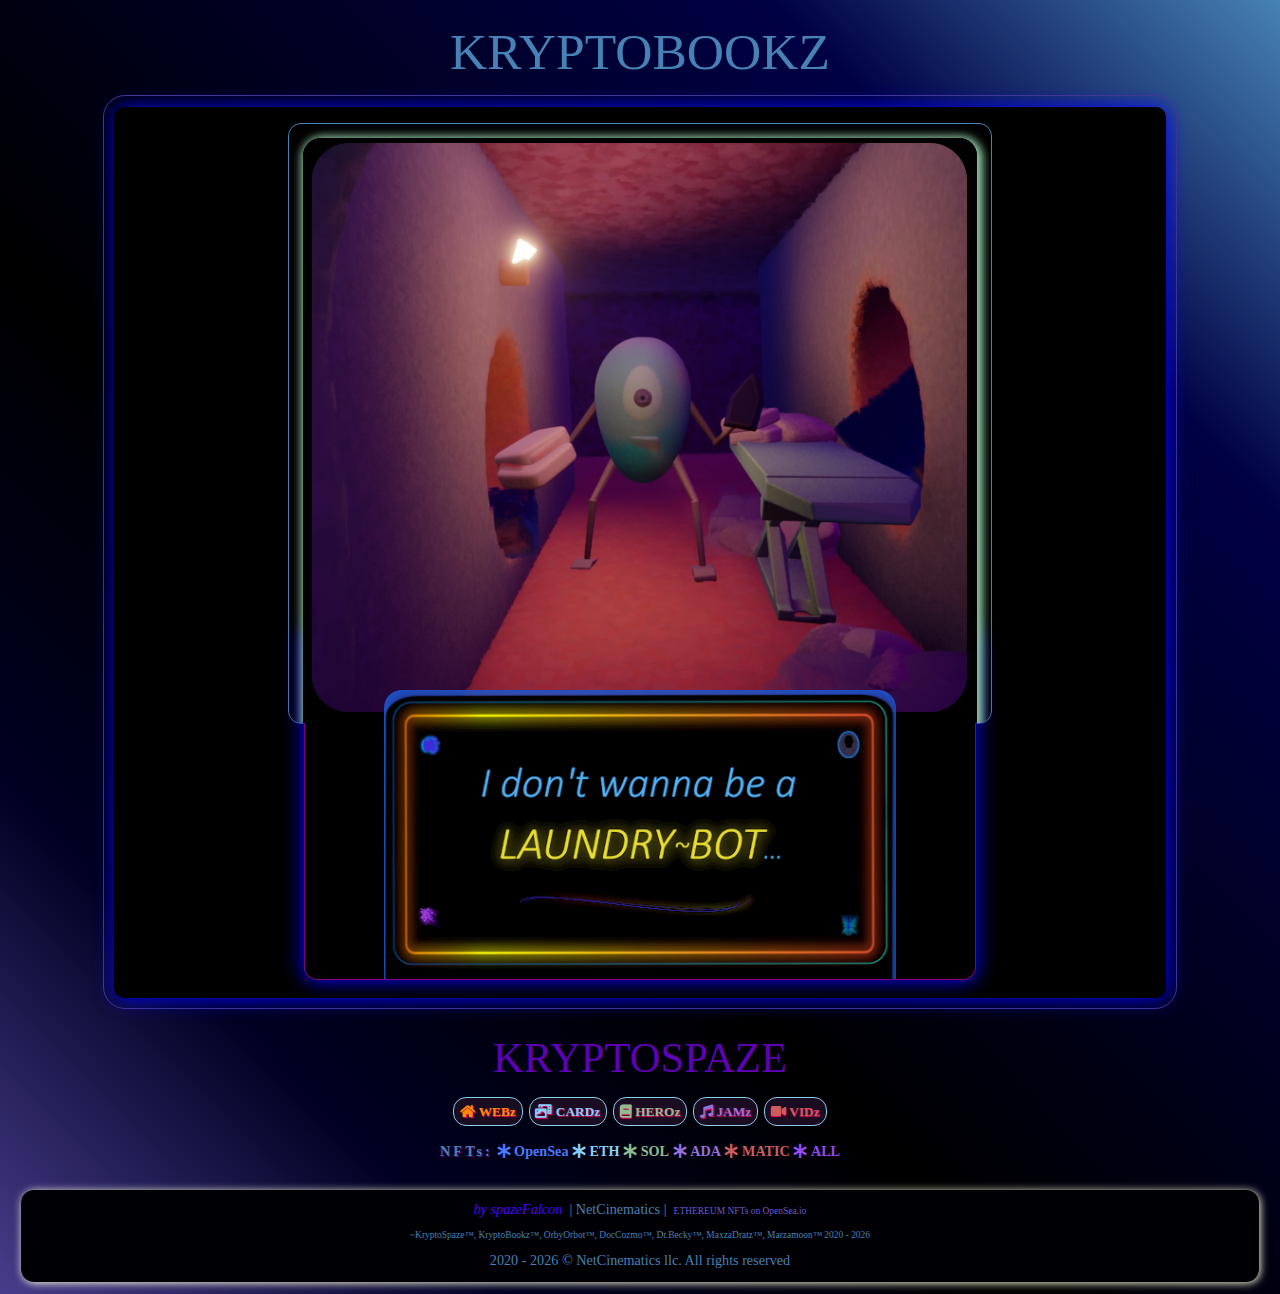
<file: index_preRefactor1.html>
<!DOCTYPE html>
<html lang="en">
<head>
    <meta charset="UTF-8">
    <meta http-equiv="X-UA-Compatible" content="IE=edge">
    <meta name="viewport" content="width=device-width, initial-scale=1.0">
    <link rel="stylesheet" href="../assets/css/fontawesome-all.min.css" />
    <title>KRYPTOBOOKZ</title>    
    <!-- <p>
        <h2>TODO:</h2> this page will HOST the first ever: CRYPTOBOOK!<br>
        QUESTION: what will it do?<br>
        On LOAD, Query Contract with SERIES_INDEX (SIDX)<BR>
        Or LOAD, OpenSea API, with EPIC_INDEX (EPID)<br> 
        MENU<br>
        SHOW: MARQUEE_PAGE of SERIES.<br>
        SHOW: SERIES_TITLE.<br>
        SHOW: EPIC_TITLE. <br>
        <h3>INTERACTIONS</h3>
        Each VIEW will have GRID9 LINKS. <br>
        Everything populated from METANET <br>
        GET BLOCKCHAIN, is a DATESTAMP <br>
        In Web3, that DATESTAMP is IDX2IPFS.<br>
        METANET returns, ALL LINKS and CONTENT. <br>
        GET IPFS, DISPLAY CONTENT. <br> 
    </p> -->

    <style>
        .fas::after { font-family: Verdana}
        *, ::before, ::after { box-sizing: border-box; }
        body{ color:steelblue; text-align:center; font-family:Verdana; 
            background-color: black; 
            background-image:linear-gradient(to top right, 
                darkslateblue, #002, #000, #002, #004,  steelblue);
            -webkit-touch-callout: none; /* iOS Safari */
            -webkit-user-select: none; /* Safari */
                -khtml-user-select: none; /* Konqueror HTML */
                -moz-user-select: none; /* Old versions of Firefox */
                -ms-user-select: none; /* Internet Explorer/Edge */
                    user-select: none; /* Non-prefixed version, currently*/
        }
        .menuBtn{
            background: #1b0d21;
            margin: 0.222em;
            padding: 0.444em;
            border-radius: 13px;
            font-family: Verdana;
            border: 1px solid skyblue;
            text-shadow: 0.5px 1px 1px #fa015f;
        }
        .menuBtn:hover{ border-radius:10px; border:1px solid steelblue; cursor: pointer; }

        .hoverGlow:hover{
            border: 3px solid #8f7d71;
            box-shadow: 1px 1px 7px 2px skyblue;
        }

        .hoverGlow:active{
            border: 4px solid #e0b99f;
            box-shadow: 2px 2px 7px 2px rgb(174, 216, 233);
        }


        .hoverGlowPlay:hover{
            border: 1px solid #8f7d71;
            /* box-shadow: 1px 1px 7px 2px skyblue; */
        }

        .hoverGlowPlay:active{
            border: 1px solid #e0b99f;
            /* box-shadow: 2px 2px 7px 2px rgb(174, 216, 233); */
        }


    </style>
</head>
<body>


<!-- <section style="padding:0.444em;box-shadow:3px -1px 10px 0px lightyellow;margin:1em;border-radius:30px;width:44%;margin:1em auto;"> -->
    <!-- <span style="font-weight:bold; font-family:impact; color:steelblue; letter-spacing:0.222em;text-shadow: 1px 1px 1px white;">EPICs:</span> -->
    <!-- <button id="NavBtn1" class="menuBtn" onclick="menuFn(event)"}>
        <i class="fas fa-home" style="color:darkorange">&nbsp;WEBz</i></a>
    <button id="NavBtn2" class="menuBtn" onclick="menuFn(event)"}>
        <i class="fas fa-photo-video" style="color:lightskyblue">&nbsp;CARDz</i></a>
    <button id="NavBtn3"  class="menuBtn" onclick="menuFn(event)"}>
        <i class="fas fa-book" style="color:darkseagreen">&nbsp;HEROz</i></a>
    <button id="NavBtn4"  class="menuBtn" onclick="menuFn(event)"}>
        <i class="fas fa-music" style="color:mediumpurple">&nbsp;JAMz</i></a>
    <button id="NavBtn5"  class="menuBtn" onclick="menuFn(event)"}>
        <i class="fas fa-video" style="color:indianred">&nbsp;VIDz</i></a> -->
    <!-- <button id="NavBtn6"  class="menuBtn" onclick="menuFn(event)"}>
        <i class="fas fa-asterisk" style="color:rgb(153 74 241);">&nbsp;ALL</i></a> -->
     <!--<a href="#main" class="button"><i class="fas fa-film" style="color:darkorange">&nbsp;</i>BYTEz</a> -->
    <!-- <a href="#main" class="button"><i class="fas fa-book" style="color:lightskyblue">&nbsp;</i>TXTz</a> -->
<!-- </section> -->

<!-- <section style="padding: 0.444em; font-size:0.888em;">
    
    <span style="font-weight:bold; font-family:impact; color:steelblue; letter-spacing:0.222em;text-shadow: 1px 1px 1px purple;">NFTs:</span>
    <a href="https://opensea.io/accounts/kryptospaze" target="_blank" class="button"><i class="fas fa-asterisk" style="color:#4a79ff">&nbsp;OpenSea</i></a>
    <i class="fas fa-asterisk" style="color:lightskyblue">&nbsp;ETH</i>
    <i class="fas fa-asterisk" style="color:darkseagreen">&nbsp;SOL</i>
    <i class="fas fa-asterisk" style="color:mediumpurple">&nbsp;ADA</i>
    <i class="fas fa-asterisk" style="color:indianred">&nbsp;MATIC</i>
    <i class="fas fa-asterisk" style="color:rgb(153 74 241);">&nbsp;ALL</i>
        
</section>   -->
<script>

</script>
<header style="padding:0.666em;">
    <section style="margin: 0.222em;">
        <!-- <span style="    font-size:0.444em; font-weight:bold; font-family:impact; color:steelblue; letter-spacing:0.0888em;text-shadow: 1px 1px 1px purple;"><&nbsp;</span> -->
        <span style="font-size:3.222em">KRYPTOBOOKZ</span>
        <!-- <span style="    font-size:0.444em; font-weight:bold; font-family:impact; color:steelblue; letter-spacing:0.0888em;text-shadow: 1px 1px 1px purple;">>&nbsp;</span> -->
    </section>

    <!-- <section id="statusDisplay1">< ~ ></section> -->
</header>
<article>
    <section id="nftDisplay1" style="display:none; padding:0.222em; border:1px solid darkslateblue; border-radius:13px; width:85%; margin:0 auto; border-radius:22px; max-width: 44em;"> </section>
</article>
<article>
    <section id="kryptobookDisplay1" style="padding:0.222em; border:1px solid darkslateblue; border-radius:13px; width:85%; margin:0 auto; border-radius:22px; max-width: 70em;"> </section>
</article>

<section>
    <div style="font-size:2.666em;margin-top:0.444em;color:#5f00b5;padding:0.111em;">KRYPTOSPAZE</div>
</section>

<section style="padding: 0.444em;">
    <!-- <span style="font-weight:bold; font-family:impact; color:steelblue; letter-spacing:0.222em;text-shadow: 1px 1px 1px white;">EPICs:</span> -->
    <button id="NavBtn6" class="menuBtn" onclick="menuFn(event)"}>
        <i class="fas fa-home" style="color:darkorange">&nbsp;WEBz</i></a>
    <button id="NavBtn7" class="menuBtn" onclick="menuFn(event)"}>
        <i class="fas fa-photo-video" style="color:lightskyblue">&nbsp;CARDz</i></a>
    <button id="NavBtn8"  class="menuBtn" onclick="menuFn(event)"}>
        <i class="fas fa-book" style="color:darkseagreen">&nbsp;HEROz</i></a>
    <button id="NavBtn9"  class="menuBtn" onclick="menuFn(event)"}>
        <i class="fas fa-music" style="color:mediumpurple">&nbsp;JAMz</i></a>
    <button id="NavBtn10"  class="menuBtn" onclick="menuFn(event)"}>
        <i class="fas fa-video" style="color:indianred">&nbsp;VIDz</i></a>
    <!-- <button id="NavBtn6"  class="menuBtn" onclick="menuFn(event)"}>
        <i class="fas fa-asterisk" style="color:rgb(153 74 241);">&nbsp;ALL</i></a> -->
     <!--<a href="#main" class="button"><i class="fas fa-film" style="color:darkorange">&nbsp;</i>BYTEz</a> -->
    <!-- <a href="#main" class="button"><i class="fas fa-book" style="color:lightskyblue">&nbsp;</i>TXTz</a> -->
</section>
    


<section style="padding: 0.444em; font-size:0.888em;">
   
    <span style="font-weight:bold; font-family:impact; color:steelblue; letter-spacing:0.222em;text-shadow: 1px 1px 1px purple;">NFTs:</span>
    <a href="https://opensea.io/accounts/kryptospaze" target="_blank" class="button"><i class="fas fa-asterisk" style="color:#4a79ff">&nbsp;OpenSea</i></a>
    <i class="fas fa-asterisk" style="color:lightskyblue">&nbsp;ETH</i>
    <i class="fas fa-asterisk" style="color:darkseagreen">&nbsp;SOL</i>
    <i class="fas fa-asterisk" style="color:mediumpurple">&nbsp;ADA</i>
    <i class="fas fa-asterisk" style="color:indianred">&nbsp;MATIC</i>
    <i class="fas fa-asterisk" style="color:rgb(153 74 241);">&nbsp;ALL</i>
        
</section>  

<footer>
    <div id="copyright" style="background: #000004;	box-shadow: 1px 1px 8px 0px lightyellow;
        border-radius: 13px; margin: 0.888em; padding: 0.888em; font-size: 0.888em;padding-top: 0;margin-top: 1.666em;">
        <footer style="padding:0.777em;">
            <span style="font-style:italic;color:#4b00ff">by spazeFalcon </span>
            <span>&nbsp;|&nbsp;</span><span>NetCinematics</span><span>&nbsp;|&nbsp;</span>
            <span id="statusDisplay1" style="font-size: 0.666em; color: slateblue;">ETHEREUM NFTs on OpenSea.io</span>
        </footer>
        <div class="menu" style="font-size:0.666em;">
            <div style="line-height: 1.444em;">  
                 ~KryptoSpaze™, KryptoBookz™, OrbyOrbot™, DocCozmo™, Dr.Becky™, MaxzaDratz™, Marzamoon™ <!--KryptoHeroz™, KryptoCardz™, KryptoVidz™,--> 
                 2020 - <script>document.write( new Date().getFullYear() );</script>
            </div>
        </div>
        <!-- <div class="menu"> -->
            <div style="margin-top:0.666em;">2020 - <script>document.write( new Date().getFullYear() );</script> © NetCinematics llc. All rights reserved
            </div>
        <!-- </div> -->
    </div>
</footer>

</body>
<script>
// let mainView = null;
// const loginButton = document.getElementById('loginBtn')
const nftDisplay1 = document.getElementById('nftDisplay1')
const kryptobookDisplay1 = document.getElementById('kryptobookDisplay1')
// const statusDisplay1 = document.getElementById('statusDisplay1')
class MainVw {
    constructor(account){
        this.userAccount = account;
        this.eth = window.ethereum;
        this.wurldz = 0x46f3397433384f2e31262596642c811929d6c069;  //virtua wurldz opensea collection
        this.contract = 0x495f947276749Ce646f68AC8c248420045cb7b5e; //contract address for doc cozmo NFT
        this.tokenId = 32091639769859466206787752406743660124435242419967811135209154768441297600513  //doc cozmo
        this.creator = 0x5b3256965e7C3cF26E11FCAf296DfC8807C01073; //spazefalcon
        this.txnHash = 0x7d0512fa5e19d2d775bb55efe9b5e9960cc59f9c67c627b1f5eb22a5749162f2; //creator transaction hash
        this.idx = null; //use for singular content
    }
}

function menuFn(e){ //ALL MENU BEHAVIOR in 1 FACTORY fn.
    switch (e.target.parentElement.id){
        case 'NavBtn1' : window.open("https://netcinematics.github.io/KRYPTOSPAZE/", '_blank'); break;
        case 'NavBtn2' : MainVw.getNFTFactory(2); break;
        case 'NavBtn3' : MainVw.getNFTFactory(3); break;
        case 'NavBtn4' : MainVw.getNFTFactory(4); break;
        case 'NavBtn5' : MainVw.getNFTFactory(5); break;
        case 'NavBtn6' : window.open("https://netcinematics.github.io/KRYPTOSPAZE/", '_blank'); break;
        case 'NavBtn7' : MainVw.getNFTFactory(2); break;
        case 'NavBtn8' : MainVw.getNFTFactory(3); break;
        case 'NavBtn9' : MainVw.getNFTFactory(4); break;
        case 'NavBtn10' : MainVw.getNFTFactory(5); break;
        case 'NavBtn11' : MainVw.getNFTFactory(11); break;
        case 'NavBtn12' : MainVw.getNFTFactory(12); break;
        default : return;
    }
}

function initPage(){
/***************************************************************************************************\
 * META - ability for page to override and change dynamically-. - : )
\***************************************************************************************************/
/***************************************************************************************************\
 * GETDATA - all types of data requestFunctions here-. - : )
\***************************************************************************************************/
    function getNFTFactory(mode){
        try{
            if (nftDisplay1) { nftDisplay1.innerHTML = ""; } //BLANK data view-.
            if(MainVw.idx){ //load specific index item-.
                let keys = getNIFTYKeys(); //Search METANET, for SINGULAR LOOKUP-.
                if(!keys){mode=6;} //error, render all-.
                else{ //fetch singular NFT by idx
                    fetch(`https://api.opensea.io/api/v1/asset/${keys.a_c_a}/${keys.t_id}/`,{method: 'GET'})
                    .then(response => response.json())
                    .then((data) => { debugger; console.log(data);
                        showNFTs([data]) //singular item-.
                    })
                    .catch(err => console.error(err));
                    return; //end nav handling-.
                }
            } 
            if(mode===2){  //cardz
                fetch('https://api.opensea.io/api/v1/assets?order_direction=desc&offset=0&limit=20&collection=cozmocardz',{method: 'GET'})
                    .then(response => response.json())
                    .then((data) => { //debugger; console.log(data);
                        showNFTs(data.assets)
                    })
                    .catch(err => console.error(err));
            } else 
            if(mode===3){  //heroz

                //just lukkee dargon
                fetch('https://api.opensea.io/api/v1/asset/0x495f947276749Ce646f68AC8c248420045cb7b5e/32091639769859466206787752406743660124435242419967811135209154770640320856065/',{method: 'GET'})
                .then(response => response.json())
                .then((data) => { //debugger; console.log(data);
                        showNFTs([data])
                    })
                .catch(err => console.error(err));
                // fetch('https://api.opensea.io/api/v1/assets?token_ids=32091639769859466206787752406743660124435242419967811135209154760744716206081&order_direction=desc&offset=0&limit=20',{method: 'GET'})
                // .then(response => response.json())                    
                // .then((data) => { //debugger; console.log(data);
                //         showNFTs(data.assets)
                //     })
                // .catch(err => console.error(err));

                // fetch('https://api.opensea.io/api/v1/assets?token_ids=32091639769859466206787752406743660124435242419967811135209154750849111556097&order_direction=desc&offset=0&limit=20',{method: 'GET'})
                // .then(response => response.json())                    
                // .then((data) => { //debugger; console.log(data);
                //         showNFTs(data.assets)
                //     })
                // .catch(err => console.error(err));




            } else 
            if(mode===4){  //jamz
                fetch('https://api.opensea.io/api/v1/assets?order_direction=desc&offset=0&limit=20&collection=cozmosonicz',{method: 'GET'})
                    .then(response => response.json())
                    .then((data) => { //debugger; console.log(data);
                        showNFTs(data.assets)
                    })
                    .catch(err => console.error(err));
            } else 
            if(mode===5){  //vidz
                    fetch('https://api.opensea.io/api/v1/assets?order_direction=desc&offset=0&limit=20&collection=cozmospaze',{method: 'GET'})
                    .then(response => response.json())
                    .then((data) => { //debugger; console.log(data);
                        showNFTs(data.assets)
                    })
                    .catch(err => console.error(err));
            } else 
            if(mode===6 || mode===12){ //DISPLAY ALL-.
                //****************************************************************************
                let getNFTbyContractAndToken={  //GETNFT by Contract and tokenId.
                    assetContractAddr:"0x495f947276749Ce646f68AC8c248420045cb7b5e", 
                    tokenId:"32091639769859466206787752406743660124435242419967811135209154768441297600513"}
                // getNFT(getNFTbyContractAndToken)
                //****************************************************************************
                let getNFTSbyOwner={  //GETNFTS by Owner. - PLURAL NFTZ MULTIPLE!
                    owner:"0x46f3397433384f2e31262596642c811929d6c069"}
                getNFTs(getNFTSbyOwner.owner)
                //*********************************************************//OpenSea API : getNFTs (multiple) 
                let getNFTCollectionsbyOwner={  //GETNFT Collections by Owner. - PLURAL COLLECTIONZ MULTIPLE!    
                    owner:"0x46f3397433384f2e31262596642c811929d6c069"}   
                getNFTCollections(getNFTCollectionsbyOwner.owner)
                //****************************************************************************
            } else if (mode === 7){ //RENDER KRYPTOBOOK!!!
                getKRYPTOBOOKZ();
            }
        // }); //END: GETNFT button click-.
        }catch(e){
            // statusDisplay1.innerHTML = "ERROR"+" no signal."; //e.message;
        }
    }
    MainVw.getNFTFactory = getNFTFactory; //Connect to main scope-.

     function getNFT(nftFactory){
        // example:
        // let nftFactory={
        //     assetContractAddr:"0x495f947276749Ce646f68AC8c248420045cb7b5e",
        //     tokenId:"32091639769859466206787752406743660124435242419967811135209154768441297600513"}
        // OpenSea API: //https://api.opensea.io/api/v1/asset/{asset_contract_address}/{token_id}/
        fetch(`https://api.opensea.io/api/v1/asset/${nftFactory.assetContractAddr}/${nftFactory.tokenId}/`,{method:'GET'})
        .then(response => { return response.json() })
        .then(data => { console.log(data) })
        .catch(err => { debugger; console.error(err) });
        /* RETURN DATA : "SINGLE-NFT ASSET"
            EXAMPLE: https://docs.opensea.io/reference/retrieving-a-single-asset
         RETURN DATA */
     }
     function getNFTs(owner){
         //OpenSea API: fetch('https://api.opensea.io/api/v1/assets?owner={ownerAddress}&order_direction=desc&offset=0&limit=20', options)
        fetch(`https://api.opensea.io/api/v1/assets?owner=${owner}&order_direction=desc&offset=0&limit=20`,{method: 'GET'})
        .then(response => { return response.json() })
        .then((data) => { //debugger; console.log(data);
            showNFTs(data.assets)
        })
        .catch(err => {debugger; console.error(err)});
        /* RETURN DATA : "MULTIPLE NFT - ASSETS"
            EXAMPLE: https://docs.opensea.io/reference/getting-assets
         RETURN DATA */
    }
    function getNFTCollections(owner){
         //OpenSea API: fetch('https://api.opensea.io/api/v1/collections?offset=0&limit=300',{method: 'GET'})
        fetch(`https://api.opensea.io/api/v1/collections?asset_owner=${owner}&offset=0&limit=300`,{method: 'GET'})
        .then(response => response.json())
        .then((collections) => { //debugger; //console.log(collections);
            showNFTCollections(collections)
        })
        .catch(err => {debugger; console.error(err)});    
         /* RETURN DATA : "COLLECTIONS" 
            EXAMPLE: https://docs.opensea.io/reference/retrieving-collections
          RETURN DATA   */ 
    }
/***************************************************************************************************\
 * METADATA - OVERRIDE : Populate META by ID lookup, then override LINKS and other behaviors. - : )
\***************************************************************************************************/  
const METANET = { //ATTRIBUTE OVERRIDES BY TOKEN ID, 
    // '42606445':{TR:'#1',UP:'SONICZ',TL:'2021',BL:'/',DWN:'DWN',BR:{url:'https://opensea.io/accounts/kryptospaze'}}
    '42606445':{main:{snd:1},TR:'#1',UP:'SONICZ',TL:'2021',BL:'/',DWN:'DWN',BR:{url:'https://opensea.io/accounts/kryptospaze'}},
    '42182031':{main:{snd:1},TR:'#1',UP:'SONICZ',TL:'2021',BL:'/',DWN:'DWN',BR:{url:'https://opensea.io/accounts/kryptospaze'}},
    '32493286':{main:{vid:1},TR:'#1',UP:'VIDZ',TL:'2021',BL:'/',DWN:'DWN',BR:{url:'https://opensea.io/accounts/kryptospaze'}},
    '24294536':{main:{vid:1},TR:'#1',UP:'VIDZ',TL:'2021',BL:'/',DWN:'DWN',BR:{url:'https://opensea.io/accounts/kryptospaze'}},
    '23184401':{main:{vid:1},TR:'#1',UP:'VIDZ',TL:'2021',BL:'/',DWN:'DWN',BR:{url:'https://opensea.io/accounts/kryptospaze'}},
    '22885283':{main:{vid:1},idx:{id:32493286,t_id:'32091639769859466206787752406743660124435242419967811135209154757446181322753',a_c_address:'0x495f947276749ce646f68ac8c248420045cb7b5e'}},
    '80447251':{ idx:{id:80447251,t_id:'32091639769859466206787752406743660124435242419967811135209154770640320856065',a_c_address:'0x495f947276749Ce646f68AC8c248420045cb7b5e'}},
};
function setMETA(nft){
    // let dupeCheck = null;
    // for(key in METANET){ for(tgt in METANET){ if(key===tgt){dupeCheck=1; break}} if(dupeCheck){console.log('DUPE IN METANET!',key); break}}
    if(nft.id && METANET[nft.id]){ nft.meta = METANET[nft.id];} //lookup nft id in the METANET.
    else{ return; } //not found
}  
//set meta data onto token nft of matching id, to configure super and sub titles.
function initNIFTY(nft){
    //--IFRAME - CRYPTO.
     //HYPER_META_SEQUENCING_SYSTEM-. OVERVIEW:
     //--initialize NIFTY~GALLERY display settings
     //--initialize CARD display settings
     //--initialize IMAGE display settings
     //--initialize HIDDEN displays
     //--initialize SOUND display settings
     //--initialize VIDEO display settings
     //--initialize MINT DATE display
     //--initialize PERMLINK btn
     //--initialize GAME display settings
     //--initialize TEXT display
     //----------------------------------------------
     //--initialize SOUND settings
    if(!nft || !nft.meta){return;} //inversion error trap, clean up code above, in factory.
    // if(nft.idx){debugger;}
    if(nft.meta.main){ // MAIN - meta configurations
        if(nft.meta.main.snd===1){ //lookup nft data, for meta display
            nft.meta.main.snd = nft.animation_url;
            //         animation_original_url: "https://storage.opensea.io/files/2917253280b68adf480bbb4493d881c3.mp3"
            // animation_url: "https://storage.opensea.io/files/2917253280b68adf480bbb4493d881c3.mp3"
            // permalink: "https://opensea.io/assets/0x495f947276749ce646f68ac8c248420045cb7b5e/32091639769859466206787752406743660124435242419967811135209154766242274344961"
        } else 
        if(nft.meta.main.vid){
            nft.meta.main.vid = nft.animation_url; //signal meta display
        }
    }
}

function getNIFTYKeys(){ //search METANET for idx keys for OpenSea individual lookup.
    let idxTGT = (METANET[MainVw.idx]) ? METANET[MainVw.idx].idx : null;
    if(idxTGT){ 
        return{t_id : idxTGT.t_id, a_c_a : idxTGT.a_c_address}
    }
    return false;
}
/***************************************************************************************************\
 * HIDEDATA or OVERRIDEDATA - use tgt keys to HIDE items here-. Or change them. - : )
\***************************************************************************************************/
    let HIDENFTTGTs = [{key:'id',tgt:'268592'},{key:'id',tgt:'91019'}] //TODO move to METAFACTORY
    let HIDECOLLECTIONTGTs = [{key:'image_url',tgt:'https://lh3.googleusercontent.com/C272ZRW1RGGef9vKMePFSCeKc1Lw6U40wl9ofNVxzUxFdj84hH9xJRQNf-7wgs7W8qw8RWe-1ybKp-VKuU5D-tg=s60'}] 

/***************************************************************************************************\
 * SHOWDATA - all types of data displayFunctions here-. - : )
\***************************************************************************************************/
//todo remove to VIS
    function showNFTs(assets){ //debugger; //TODO switch by DISPLAY-FACTORY-. RENAME showNIFTYactory
        // let hidden = 0 //TODO : move this to initNIFTY()
        for(let nft of assets){ //console.log("displaying",nft.id)
            console.log("RENDER: ", nft.id, nft.name)
            setMETA(nft)
            initNIFTY(nft) //HYPERTEXT_META_SEQUENCEs-above-the NIFTY_NET.
            // hidden = 0; //console.log("HIDE ME",nft.name,nft.id)
            // for(let item of HIDENFTTGTs){
            //     if( nft[item.key].toString() === item.tgt ){  
            //         console.log("hidden",item.tgt) //HIDE ITEM
            //         hidden = 1;  break;
            //     } 
            // }
            if(nft.meta){ //keep factory clean - put error trash in function-.
                if(nft.meta.main){
                    if(nft.meta.main.snd || nft.meta.main.vid){ 
                        createMETACARD(nft)
                    }
                }else{
                    createArtCard(nft)  //render single idx search for img (lukkee)
                }
            }
            else { createArtCard(nft) } //render cardz group imgs
            // else if(!hidden){ createArtCard(nft) }
        }       
    }
    function showNFTCollections(collections){ //debugger; //TODO switch by DISPLAY-FACTORY-.
        let hidden = 0
        for(let collection of collections){ //console.log("displaying",nft.id)
            hidden = 0; //console.log("HIDE ME",collection.name,collection.id)
            for(let item of HIDECOLLECTIONTGTs){
                if( collection[item.key].toString() === item.tgt ){  
                    console.log("hidden",item.tgt) //HIDE ITEM
                    hidden = 1;  break;
                } 
            }
            if(!hidden){ createTitleCard(collection) }
        }          
    }
    //todo put in vis
    function createMETACARD(nft){
        //BUILD ARTCARD DISPLAY
        let artFrame = document.createElement('section');
        artFrame.style.backgroundColor = 'black';
        artFrame.style.borderRadius = "10px";
        artFrame.style.padding = "0.111em";
        artFrame.style.margin = "0.444em";
        let artCard = document.createElement('article');
        artCard.style.backgroundColor = getRandoColor();
        artCard.style.border = "1px solid steelblue"
        artCard.style.borderRadius = "13.333px"
        artCard.style.padding = "0.888em"
        artCard.style.margin = "0.88em auto"
        artCard.style.maxWidth = "36em"
        //CARD IMG
        let artCardIMG = document.createElement('img'); //IMG
        artCardIMG.style.padding = "0.888em"
        artCardIMG.style.width = "88.8%"
        artCardIMG.style.maxWidth = "33em"
        artCardIMG.style.boxShadow = `2px 2px 8px 4px ${getRandoColor()}`
        artCardIMG.style.borderRadius = "6.666px"
        artCardIMG.style.marginBottom = "1em"
        artCardIMG.style.zIndex = "9"
        artCardIMG.src = nft.image_url;   //large 600 size  //OTHER IMAGE TYPES HERE:
        // artCardIMG.src = nft.image_original_url; //giant original size
        // artCardIMG.src = nft.image_preview_url;      //medium 350 size
        // artCardIMG.src = nft.image_thumbnail_url;   //small 200 size

        // debugger;
        let artCardVID = null;
        let artCardVIDBTN = null;
        if(nft.meta.main.vid){ //SOUND-FLAG, render AUDIO-DISPLAY
            artCardVID = document.createElement('video'); //MP3
            artCardVID.src = nft.meta.main.vid; //: "https://storage.opensea.io/files/2917253280b68adf480bbb4493d881c3.mp3"
            // artCardVID.src = nft.animation_original_url; //: "https://storage.opensea.io/files/2917253280b68adf480bbb4493d881c3.mp3"
            artCardVID.style.padding = "0.888em"
            artCardVID.style.width = "100%"
            artCardVID.style.maxWidth = "33em"
            artCardVID.style.boxShadow = `2px 2px 8px 4px ${getRandoColor()}`
            artCardVID.style.borderRadius = "6.666px"
            artCardVID.style.marginBottom = "1em"
            // artCardVID.style.maxHeight = "55px"
            artCardVID.controls = true;
            artCardVID.style.display = 'none';
            // artCardIMG = null; //do not show art card default
            artCardVIDBTN = document.createElement('section')
            artCardVIDBTN.innerHTML = `<div class="hoverGlowPlay" style="border-radius:100%; background:grey; padding: 0.444em;box-shadow:-2px 0px 2px 2px deepskyblue;">
                <i class="fas fa-play" style="font-size:2em;color:white;border:1px solid skyblue;border-radius:100%;padding:0.2em;"></i>
                </div>`
            // artCardVIDBTN.style.cssText = "background: none; border: 0px;"
            // artCardVIDBTN.style.zIndex = "10"
            artCardVIDBTN.style.display = 'flex';
            artCardVIDBTN.style.marginTop = "-5em";
            artCardVIDBTN.style.marginLeft = "1em";
            // artCardVIDBTN.style.backgroundColor = "grey";
            artCardVIDBTN.style.borderRadius = "100%";
            artCardVIDBTN.addEventListener("click", ()=> {
                let vidz = document.getElementsByTagName('video') //stop all other vids
                for(vid of vidz){ vid.pause() }
                artCardVIDBTN.style.display = 'none';
                // artCardIMG.style.display = 'none'
                artCardIMG.style.cssText = 'height:12em;width:auto'
                artCardVID.style.display = '';
                artCardVID.play();
            })
            // artCardVIDBTN.classList.add("hoverGlowPlay");

        }


        let artCardSND = null;
        if(nft.meta.main.snd){ //SOUND-FLAG, render AUDIO-DISPLAY
            artCardSND = document.createElement('video'); //MP3
            artCardSND.src = nft.meta.main.snd; //: "https://storage.opensea.io/files/2917253280b68adf480bbb4493d881c3.mp3"
            // artCardSND.src = nft.animation_original_url; //: "https://storage.opensea.io/files/2917253280b68adf480bbb4493d881c3.mp3"
            artCardSND.style.padding = "0.888em"
            artCardSND.style.width = "100%"
            artCardSND.style.maxWidth = "28em"
            artCardSND.style.boxShadow = `2px 2px 8px 4px ${getRandoColor()}`
            artCardSND.style.borderRadius = "6.666px"
            artCardSND.style.marginBottom = "1em"
            artCardSND.style.maxHeight = "55px"
            artCardSND.controls = true;
        }
        // let artCardLINK = document.createElement('a'); //IMG LINK parent
        // artCard.src = nft.url
        //MAINTITLE
        let artCardMainTitle = document.createElement('section'); //Title 1
        artCardMainTitle.style.padding = "0.444em"
        artCardMainTitle.style.borderRadius = "13px"
        artCardMainTitle.style.border = "1px solid steelblue"
        artCardMainTitle.innerText = nft.name; //NAME
        artCardMainTitle.style.backgroundColor = "#05112a"
        //SUBTITLE
        let artCardSubTitle = document.createElement('section'); //Title 2
        artCardSubTitle.style.padding = "0.111em"
        artCardSubTitle.style.textShadow = "1px 2px 1px black";
        artCardSubTitle.style.display = "flex";
        artCardSubTitle.style.justifyContent = "space-between";
        //THREE-PART-SUB-TITLE
        let BR = document.createElement('aside'); //sub
        let DWN = document.createElement('aside'); //sub
        let BL = document.createElement('aside'); //sub
        BR.innerHTML = "<span>\\</span>"
        BR.innerHTML = `<span>${getIconLink(BR, 'https://opensea.io/accounts/kryptospaze')}</span>`
        DWN.innerHTML = "<span>~</span>"
        BL.innerHTML = "<span>2021</span>"
        // setMETA(nft)

        
        // if(nft.meta){ //loadMETA(nft.meta, {TR:TR,UP:UP,TL:TL,BR:BR,DWN:DWN,BL:BL}) }
        //     if(nft.meta.BR){ (nft.meta.BR.url) ? getIconLink(BR, {url: 'https://opensea.io/accounts/kryptospaze'}) : BR.innerHTML = nft.meta.BR}
        // }


        //SUPERTITLE
        let artCardSuperTitle = document.createElement('section'); //Title 2
        artCardSuperTitle.style.padding = "0.111em"
        artCardSuperTitle.style.textShadow = "1px 2px 1px black";
        artCardSuperTitle.style.display = "flex";
        artCardSuperTitle.style.justifyContent = "space-between";
        artCardSuperTitle.style.marginTop =  "-0.444em";
        artCardSuperTitle.style.paddingBottom = "0.888em";
        //THREE-PART-SUPER-TITLE
        let TR = document.createElement('aside'); //super
        let UP = document.createElement('aside'); //super
        let TL = document.createElement('aside'); //super
        TR.innerHTML = "<span>\\</span>"
        UP.innerHTML = `<span>${nft.id}</span>`
        TL.innerHTML = "<span>2021</span>"
        // debugger; //METACARD useMETA for display
        
        setMETA(nft)
        if(nft.meta){ //loadMETA(nft.meta, {TR:TR,UP:UP,TL:TL,BR:BR,DWN:DWN,BL:BL}) }
            //for(nftLink of nft.meta) //TODO
            // if(nft.meta.TL){ (nft.meta..url)?  .innerHTML=`<a href="" target="_blank"><img src=""/></a>`          :TL.innerHTML = nft.meta.TL}
            // if(nft.meta.UP){ (nft.meta..url)?  .innerHTML=`<a href="" target="_blank"><img src=""/></a>`          :UP.innerHTML = nft.meta.UP}
            // if(nft.meta.TR){ (nft.meta..url)?  .innerHTML=`<a href="" target="_blank"><img src=""/></a>`          :TR.innerHTML = nft.meta.TR}
            // if(nft.meta.BL) (nft.meta..url)?  .innerHTML=`<a href="" target="_blank"><img src=""/></a>`          :{BL.innerHTML = nft.meta.BL}
            // if(nft.meta.DWN){ (nft.meta..url)?  .innerHTML=`<a href="" target="_blank"><img src=""/></a>`          :DWN.innerHTML = nft.meta.DWN}
            if(nft.meta.BR){ (nft.meta.BR.url) ? getIconLink(BR, nft.meta.BR.url) : BR.innerHTML = nft.meta.BR}
        }
        //INSERT INTO DOM-.
        if (artCard && artCardVID) { artCard.insertAdjacentElement('afterbegin', artCardVID); }
        if (artCard && artCardSND) { artCard.insertAdjacentElement('afterbegin', artCardSND); }
        if (artCard && artCardVIDBTN) { artCard.insertAdjacentElement('afterbegin', artCardVIDBTN); }
        if (artCard && artCardIMG) { artCard.insertAdjacentElement('afterbegin', artCardIMG); }
        if (artCardSuperTitle) { artCardSuperTitle.insertAdjacentElement('beforeend',TR); }
        if (artCardSuperTitle) { artCardSuperTitle.insertAdjacentElement('beforeend',UP); }
        if (artCardSuperTitle) { artCardSuperTitle.insertAdjacentElement('beforeend',TL); }
        if (artCard) { artCard.insertAdjacentElement('afterbegin',artCardSuperTitle); }
        if (artCardSubTitle) { artCardSubTitle.insertAdjacentElement('beforeend',BL); }
        if (artCardSubTitle) { artCardSubTitle.insertAdjacentElement('beforeend',DWN); }
        if (artCardSubTitle) { artCardSubTitle.insertAdjacentElement('beforeend',BR); }
        if (artCard) { artCard.insertAdjacentElement('beforeend',artCardMainTitle); }
        if (artCard) { artCard.insertAdjacentElement('beforeend',artCardSubTitle); }
        if (artFrame && artCard) { artFrame.insertAdjacentElement('beforeend', artCard); }
        if (nftDisplay1) { nftDisplay1.insertAdjacentElement('beforeend', artFrame); }
    } //END CREATE META CARD


    //TODO on VIS object.
    function createArtCard(nft){
        //BUILD ARTCARD DISPLAY
        let artFrame = document.createElement('section');
        artFrame.style.backgroundColor = 'black';
        artFrame.style.borderRadius = "10px";
        artFrame.style.padding = "0.111em";
        artFrame.style.margin = "0.444em";
        let artCard = document.createElement('article');
        artCard.style.backgroundColor = getRandoColor();
        artCard.style.border = "1px solid steelblue"
        artCard.style.borderRadius = "13.333px"
        artCard.style.padding = "0.888em"
        artCard.style.margin = "0.88em auto"
        artCard.style.maxWidth = "36em"
        //CARD IMG
        let artCardIMG = document.createElement('img'); //IMG
        artCardIMG.style.padding = "0.888em"
        artCardIMG.style.width = "88.8%"
        artCardIMG.style.maxWidth = "33em"
        artCardIMG.style.boxShadow = `2px 2px 8px 4px ${getRandoColor()}`
        artCardIMG.style.borderRadius = "6.666px"
        artCardIMG.style.marginBottom = "1em"
        artCardIMG.src = nft.image_url;   //large 600 size  //OTHER IMAGE TYPES HERE:
        // artCardIMG.src = nft.image_original_url; //giant original size
        // artCardIMG.src = nft.image_preview_url;      //medium 350 size
        // artCardIMG.src = nft.image_thumbnail_url;   //small 200 size
        // artCardSND = document.createElement('video'); //MP3
        // artCardSND.src = nft.animation_original_url; //: "https://storage.opensea.io/files/2917253280b68adf480bbb4493d881c3.mp3"
        // artCardSND.style.padding = "0.888em"
        // artCardSND.style.width = "100%"
        // artCardSND.style.maxWidth = "28em"
        // artCardSND.style.boxShadow = `2px 2px 8px 4px ${getRandoColor()}`
        // artCardSND.style.borderRadius = "6.666px"
        // artCardSND.style.marginBottom = "1em"
        // artCardSND.style.maxHeight = "55px"
        // artCardSND.controls = true;
        // debugger;
        // let artCardLINK = document.createElement('a'); //IMG LINK parent
        // artCard.src = nft.url
        //MAINTITLE
        let artCardMainTitle = document.createElement('section'); //Title 1
        artCardMainTitle.style.padding = "0.444em"
        artCardMainTitle.style.borderRadius = "13px"
        artCardMainTitle.style.border = "1px solid steelblue"
        artCardMainTitle.innerText = nft.name; //NAME
        artCardMainTitle.style.backgroundColor = "#05112a"
        //SUBTITLE
        let artCardSubTitle = document.createElement('section'); //Title 2
        artCardSubTitle.style.padding = "0.111em"
        artCardSubTitle.style.textShadow = "1px 2px 1px black";
        artCardSubTitle.style.display = "flex";
        artCardSubTitle.style.justifyContent = "space-between";
        //THREE-PART-SUB-TITLE
        let BR = document.createElement('aside'); //sub
        let DWN = document.createElement('aside'); //sub
        let BL = document.createElement('aside'); //sub
        BR.innerHTML = "<span>\\</span>"
        BR.innerHTML = `<span>${getIconLink(BR, 'https://opensea.io/accounts/kryptospaze')}</span>`
        DWN.innerHTML = "<span>~</span>"
        BL.innerHTML = "<span>/</span>"
        if(nft.meta){ //loadMETA(nft.meta, {TR:TR,UP:UP,TL:TL,BR:BR,DWN:DWN,BL:BL}) }
            if(nft.meta.BR){ (nft.meta.BR.url) ? getIconLink(BR, nft.meta.BR.url) : BR.innerHTML = nft.meta.BR}
        }
        //SUPERTITLE
        let artCardSuperTitle = document.createElement('section'); //Title 2
        artCardSuperTitle.style.padding = "0.111em"
        artCardSuperTitle.style.textShadow = "1px 2px 1px black";
        artCardSuperTitle.style.display = "flex";
        artCardSuperTitle.style.justifyContent = "space-between";
        artCardSuperTitle.style.marginTop =  "-0.444em";
        artCardSuperTitle.style.paddingBottom = "0.888em";


        //THREE-PART-SUPER-TITLE
        let TR = document.createElement('aside'); //super
        let UP = document.createElement('aside'); //super
        let TL = document.createElement('aside'); //super
        TR.innerHTML = "<span>\\</span>"
        UP.innerHTML = `<span>${nft.id}</span>`
        TL.innerHTML = "<span>2021</span>"
        setMETA(nft)
        if(nft.meta){ //loadMETA(nft.meta, {TR:TR,UP:UP,TL:TL,BR:BR,DWN:DWN,BL:BL}) }
            //for(nftLink of nft.meta) //TODO
            // if(nft.meta.TL){ (nft.meta..url)?  .innerHTML=`<a href="" target="_blank"><img src=""/></a>`          :TL.innerHTML = nft.meta.TL}
            // if(nft.meta.UP){ (nft.meta..url)?  .innerHTML=`<a href="" target="_blank"><img src=""/></a>`          :UP.innerHTML = nft.meta.UP}
            // if(nft.meta.TR){ (nft.meta..url)?  .innerHTML=`<a href="" target="_blank"><img src=""/></a>`          :TR.innerHTML = nft.meta.TR}
            // if(nft.meta.BL) (nft.meta..url)?  .innerHTML=`<a href="" target="_blank"><img src=""/></a>`          :{BL.innerHTML = nft.meta.BL}
            // if(nft.meta.DWN){ (nft.meta..url)?  .innerHTML=`<a href="" target="_blank"><img src=""/></a>`          :DWN.innerHTML = nft.meta.DWN}
            if(nft.meta.BR){ (nft.meta.BR.url) ? getIconLink(BR, nft.meta.BR.url) : BR.innerHTML = nft.meta.BR}
        }
        //INSERT INTO DOM-.
        // if (artCard) { artCard.insertAdjacentElement('afterbegin', artCardSND); }
        if (artCard) { artCard.insertAdjacentElement('afterbegin', artCardIMG); }
        if (artCardSuperTitle) { artCardSuperTitle.insertAdjacentElement('beforeend',TR); }
        if (artCardSuperTitle) { artCardSuperTitle.insertAdjacentElement('beforeend',UP); }
        if (artCardSuperTitle) { artCardSuperTitle.insertAdjacentElement('beforeend',TL); }
        if (artCard) { artCard.insertAdjacentElement('afterbegin',artCardSuperTitle); }
        if (artCardSubTitle) { artCardSubTitle.insertAdjacentElement('beforeend',BL); }
        if (artCardSubTitle) { artCardSubTitle.insertAdjacentElement('beforeend',DWN); }
        if (artCardSubTitle) { artCardSubTitle.insertAdjacentElement('beforeend',BR); }
        if (artCard) { artCard.insertAdjacentElement('beforeend',artCardMainTitle); }
        if (artCard) { artCard.insertAdjacentElement('beforeend',artCardSubTitle); }
        if (artFrame && artCard) { artFrame.insertAdjacentElement('beforeend', artCard); }
        if (nftDisplay1) { nftDisplay1.insertAdjacentElement('beforeend', artFrame); }
    } //END CREATE ART CARD
    //todo move to VIS
    function createTitleCard(nftCollection){
        let artFrame = document.createElement('section');
        artFrame.style.backgroundColor = 'black';
        artFrame.style.borderRadius = "10px";
        artFrame.style.padding = "0.111em";
        artFrame.style.margin = "0.444em";
        var artCard = document.createElement('article');
        artCard.style.backgroundColor = getRandoColor();
        artCard.style.border = "1px solid steelblue"
        artCard.style.borderRadius = "13px"
        artCard.style.padding = "0.888em"
        artCard.style.margin = "0.88em auto"
        artCard.style.maxWidth = "36em"
        // artCard.innerText = nftCollection.name; //NAME
        var artCardIMG1 = document.createElement('img'); //IMG  //OTHER IMAGE TYPES HERE
        artCardIMG1.src = nftCollection.image_url;   //large 600 size
        artCardIMG1.style.borderRadius = "100%"
        artCardIMG1.style.marginLeft = "-22%"
        artCardIMG1.style.width = "17%"
        // artCardIMG.src = nftCollection.banner_image_url;   //Collection BANNER size 1020+
        var artCardIMG2 = document.createElement('img'); //IMG  //OTHER IMAGE TYPES HERE
        artCardIMG2.src = nftCollection.featured_image_url;   //large 600 size
        artCardIMG2.style.width = "55%"
        artCardIMG2.style.boxShadow = `2px 2px 8px 4px ${getRandoColor()}`
        artCardIMG2.style.borderRadius = "4px"
        artCardIMG2.style.marginBottom = "1em"
        // artCardIMG.src = nftCollection.image_original_url; //giant original size ~
        // artCardIMG.src = nftCollection.image_preview_url;      //medium 350 size
        // artCardIMG.src = nftCollection.image_thumbnail_url;   //small 200 size
        artCard.insertAdjacentElement('afterbegin', artCardIMG1);
        artCard.insertAdjacentElement('afterbegin', artCardIMG2);
        let artCardMainTitle = document.createElement('section'); //Title 1
        artCardMainTitle.style.padding = "0.444em"
        artCardMainTitle.style.borderRadius = "13px"
        artCardMainTitle.style.border = "1px solid steelblue"
        artCardMainTitle.innerText = nftCollection.name; //NAME
        artCardMainTitle.style.backgroundColor = "#05112a"
        let artCardSubTitle = document.createElement('section'); //Title 2
        artCardSubTitle.style.padding = "0.111em"
        artCardSubTitle.innerText = "..."; //NAME
        artCardSubTitle.style.textShadow = "1px 2px 1px black";
        if (artCard) { artCard.insertAdjacentElement('beforeend',artCardMainTitle); }
        if (artCard) { artCard.insertAdjacentElement('beforeend',artCardSubTitle); }
        if (artFrame && artCard) { artFrame.insertAdjacentElement('beforeend', artCard); }
        if (nftDisplay1) { nftDisplay1.insertAdjacentElement('beforeend', artFrame); }
    } //END CREATE TITLE CARD
/***************************************************************************************************\
 * UTILITY - all types of helperFunctions here-. - : )
\***************************************************************************************************/
    function getRandoColor(){
        const h = Math.floor(Math.random() * 344); //360
        const s = Math.floor(Math.random() * 88); //100
        const l = Math.floor(Math.random() * 88); //100
        return `hsl(${h}deg, ${s}%, ${l}%)`;
    }
   
    function getIconLink(node, url){
        node.style.marginTop = "-1em";
        return node.innerHTML=`<a href="${url}" target="_blank"><img src="../images/osblue.png" class="hoverGlow" style="width:2em;border-radius:100%;"/></a>`          
    }
// function loadMETA(nft.meta, {TR:TR,UP:UP,TL:TL,BR:BR,DWN:DWN,BL:BL}){
//     if(nft.id && METANET[nft.id]){

//     }
// }  
    // getNFTBtn.addEventListener('click',()=>{  //debugger;   //GET-NFT-BUTTON!
        //***********************************************************//OpenSea API : getNFT (single)
//     statusDisplay1.innerHTML = "TEST";
    
    // try{
    //     let getNFTbyContractAndToken={  //GETNFT by Contract and tokenId.
    //         assetContractAddr:"0x495f947276749Ce646f68AC8c248420045cb7b5e", 
    //         tokenId:"32091639769859466206787752406743660124435242419967811135209154768441297600513"}
    //     // getNFT(getNFTbyContractAndToken)
    //     //****************************************************************************
    //     let getNFTSbyOwner={  //GETNFTS by Owner. - PLURAL NFTZ MULTIPLE!
    //         owner:"0x46f3397433384f2e31262596642c811929d6c069"}
    //     getNFTs(getNFTSbyOwner.owner)
    //     //*********************************************************//OpenSea API : getNFTs (multiple) 
    //     let getNFTCollectionsbyOwner={  //GETNFT Collections by Owner. - PLURAL COLLECTIONZ MULTIPLE!    
    //         owner:"0x46f3397433384f2e31262596642c811929d6c069"}   
    //     getNFTCollections(getNFTCollectionsbyOwner.owner)
    //     //****************************************************************************
    // // }); //END: GETNFT button click-.
    // }catch(e){
    //     statusDisplay1.innerHTML = "ERROR"+" no signal."; //e.message;
    // }

    function getKRYPTOBOOKZ(){
        //LOAD ARRAY OF IMAGES.
        //LOAD ARRAY OF TXTS
        /************************************************************\
         * ASYNCHRONOUS - IMAGE - LOAD
         * Promises below. Look for FINAL IMG logic and finishBUILD
        \************************************************************/
        //LOAD IMG-PATHS into array of PROMISE OBJECTS, for IMG LOADING

        // let promisedBITZ = [], selectedBIT = null;
        // for( let i = 0; i<selectedBITZ.length;i++){
        //     selectedBIT = selectedBITZ[i];
        //     console.log("IMGPATH:",selectedBIT);
        //     let imgPromise = loadImage(`${selectedBIT.PATH}`)
        //     promisedBITZ.push( imgPromise )
        // }
        // // if(useOnce){ //ADD on a GLDFRM-.
        // //     let imgPromise = loadImage(`${rootPATH}\\copyrightNetCinematics\\frame1_gld.png`)
        // //     promisedBITZ.push( imgPromise )
        // // } else if(firstLast){ //ADD on a SLVRFRM-.
        // //     let imgPromise = loadImage(`${rootPATH}\\copyrightNetCinematics\\frame1_slvr.png`)
        // //     promisedBITZ.push( imgPromise )
        // // }

        // //-----------LOAD IMGs, called by Promise. When all selected images load, then BUILD.
        // Promise.all(promisedBITZ) //waits for all IMGZ to load before rendering.
        // .then( (imageSet) => { // .all([ logo, cp, tm, sky1,bg1,hero1 ])
        //         console.log('BITZ-LOADED');//,imageSet)
        //         //display default index
        //         showKRYPTOBOOK(0);

        // });

        let data = [
            {IMG:"./copyrightNetCinematics/2022_ORIGINZ_BITZ/originz_1.1_laundryIMG.png",
             TXT:"./copyrightNetCinematics/TXT_TEMPLATE_4.png"},
            {IMG:"./copyrightNetCinematics/IMG-BITZ_template-2.png",
             TXT:"./copyrightNetCinematics/2022_ORIGINZ_BITZ/originz_1.1_laundryTXT.png"},
            {IMG:"./copyrightNetCinematics/IMG-BITZ_template-3.png"},
            {IMG:"./copyrightNetCinematics/IMG-BITZ_template-4.png"},
            {IMG:"./copyrightNetCinematics/IMG-BITZ_template-5.png"}
        ]

        showKRYPTOBOOK(0,data);
    }

    function showKRYPTOBOOK(idx, data){

        // if(!data || !data.IMG){
        //    console.log('error no img')                
        // }
        // if(data && data.TXT){
        //    console.log('render TXT')            
        // }

        createKRYPTOPAGE(data[0]); //createMETACARD(nft)
    }
    
    function createKRYPTOPAGE(bitz){
    //todo move to VIS
        let pageFrame = document.createElement('section');
        pageFrame.style.backgroundColor = 'black';
        pageFrame.style.borderRadius = "10px";
        pageFrame.style.padding = "0.111em";
        pageFrame.style.margin = "0.444em";
        pageFrame.style.boxShadow = "1px 1px 20px 0px blue";

        var IMGBIT = document.createElement('article');
        IMGBIT.style.backgroundColor = 'black';
        // IMGBIT.style.backgroundColor = getRandoColor();
        IMGBIT.style.border = "1px solid steelblue"
        IMGBIT.style.borderRadius = "13px"
        IMGBIT.style.padding = "0.888em"
        IMGBIT.style.margin = "0.88em auto"
        IMGBIT.style.maxWidth = "44em"
        IMGBIT.style.overflow = "hidden";     //CROP
        IMGBIT.style.marginBottom = "0em";   //CROP


        var imgCard1 = document.createElement('img'); //IMG  //OTHER IMAGE TYPES HERE
        imgCard1.src = bitz.IMG; //large 600 size
        imgCard1.style.width = "100%"
        imgCard1.style.boxShadow = `2px 2px 8px 4px ${getRandoColor()}`
        imgCard1.style.borderRadius = "18px"
        imgCard1.style.marginBottom = "-6.666em"


        var TXTBIT = document.createElement('article');
        TXTBIT.style.backgroundColor = 'black';
        // TXTBIT.style.backgroundColor = getRandoColor();
        TXTBIT.style.boxShadow = "0px 0px 20px 1px blue"
        TXTBIT.style.border = "1px solid purple"
        TXTBIT.style.borderRadius = "13px"
        TXTBIT.style.padding = "0.888em"
        TXTBIT.style.margin = "0.88em auto"
        TXTBIT.style.maxWidth = "42em"
        TXTBIT.style.overflow = "hidden";     //CROP
        TXTBIT.style.marginBottom = "1em";   //CROP
        TXTBIT.style.marginTop = "-6em";    //OVERLAP
        TXTBIT.style.borderTop = "none";    //OVERLAP

        var txtCard2 = document.createElement('img'); //IMG  //OTHER IMAGE TYPES HERE
        txtCard2.src = bitz.TXT; //large 600 size
        txtCard2.style.width = "100%"
        txtCard2.style.maxWidth = "32em"
        // txtCard2.style.boxShadow = `2px 2px 8px 4px ${getRandoColor()}`
        txtCard2.style.boxShadow = "inset rgb(30 84 200) 2px 2px 14px 8px"
        txtCard2.style.borderRadius = "18px"
        // txtCard2.style.marginBottom = "-6em"
        txtCard2.style.marginBottom = "-5.666em"
        txtCard2.style.marginTop = "3em"


        // var pageCard = document.createElement('article');
        // pageCard.style.backgroundColor = getRandoColor();
        // pageCard.style.border = "1px solid steelblue"
        // pageCard.style.borderRadius = "13px"
        // pageCard.style.padding = "0.888em"
        // pageCard.style.margin = "0.88em auto"
        // pageCard.style.maxWidth = "36em"
        
        // if (pageFrame && pageCard) { pageFrame.insertAdjacentElement('beforeend', pageCard); }
        IMGBIT.insertAdjacentElement('afterbegin', imgCard1);
        TXTBIT.insertAdjacentElement('afterbegin', txtCard2);
        if (pageFrame && IMGBIT) { pageFrame.insertAdjacentElement('beforeend', IMGBIT); }
        if (pageFrame && TXTBIT) { pageFrame.insertAdjacentElement('beforeend', TXTBIT); }
        if (kryptobookDisplay1) { kryptobookDisplay1.insertAdjacentElement('beforeend', pageFrame); }
        // if (nftDisplay1) { nftDisplay1.insertAdjacentElement('beforeend', pageFrame); }

    // function createTitleCard(nftCollection){

        // let artFrame = document.createElement('section');
        // artFrame.style.backgroundColor = 'black';
        // artFrame.style.borderRadius = "10px";
        // artFrame.style.padding = "0.111em";
        // artFrame.style.margin = "0.444em";
        // var artCard = document.createElement('article');
        // artCard.style.backgroundColor = getRandoColor();
        // artCard.style.border = "1px solid steelblue"
        // artCard.style.borderRadius = "13px"
        // artCard.style.padding = "0.888em"
        // artCard.style.margin = "0.88em auto"
        // artCard.style.maxWidth = "36em"
        // // artCard.innerText = nftCollection.name; //NAME
        // var artCardIMG1 = document.createElement('img'); //IMG  //OTHER IMAGE TYPES HERE
        // // artCardIMG1.src = nftCollection.image_url;   //large 600 size
        // artCardIMG1.src = bitz.TXT;   //large 600 size
        // // artCardIMG1.style.borderRadius = "100%"
        // artCardIMG1.style.marginLeft = "-22%"
        // artCardIMG1.style.width = "44%"
        // artCardIMG1.style.position = 'relative';
        // // artCardIMG1.style.left = "-29%";
        // artCardIMG1.style.marginTop = "-50%";
        // // artCardIMG.src = nftCollection.banner_image_url;   //Collection BANNER size 1020+
        // var artCardIMG2 = document.createElement('img'); //IMG  //OTHER IMAGE TYPES HERE
        // // artCardIMG2.src = nftCollection.featured_image_url;   //large 600 size
        // artCardIMG2.src = bitz.IMG; //large 600 size
        // artCardIMG2.style.width = "100%"
        // artCardIMG2.style.boxShadow = `2px 2px 8px 4px ${getRandoColor()}`
        // artCardIMG2.style.borderRadius = "4px"
        // artCardIMG2.style.marginBottom = "1em"
        // // artCardIMG.src = nftCollection.image_original_url; //giant original size ~
        // // artCardIMG.src = nftCollection.image_preview_url;      //medium 350 size
        // // artCardIMG.src = nftCollection.image_thumbnail_url;   //small 200 size
        // artCard.insertAdjacentElement('afterbegin', artCardIMG1);
        // artCard.insertAdjacentElement('afterbegin', artCardIMG2);
        // let artCardMainTitle = document.createElement('section'); //Title 1
        // artCardMainTitle.style.padding = "0.444em"
        // artCardMainTitle.style.borderRadius = "13px"
        // artCardMainTitle.style.border = "1px solid steelblue"
        // artCardMainTitle.innerText = "bitz.MainTTL"; //NAME
        // artCardMainTitle.style.backgroundColor = "#05112a"
        // let artCardSubTitle = document.createElement('section'); //Title 2
        // artCardSubTitle.style.padding = "0.111em"
        // artCardSubTitle.innerText = "..."; //NAME
        // artCardSubTitle.style.textShadow = "1px 2px 1px black";
        // if (artCard) { artCard.insertAdjacentElement('beforeend',artCardMainTitle); }
        // if (artCard) { artCard.insertAdjacentElement('beforeend',artCardSubTitle); }
        // if (artFrame && artCard) { artFrame.insertAdjacentElement('beforeend', artCard); }
        // if (nftDisplay1) { nftDisplay1.insertAdjacentElement('beforeend', artFrame); }
    } //END CREATE KRYPTO PAGE   
}

document.addEventListener("DOMContentLoaded", ()=>{
    initPage();
    //dynamic NFT loading-.
    const urlParams = new URLSearchParams(window.location.search);
    let mode = parseInt(urlParams.get('m')); //mode for display
    let idx = parseInt(urlParams.get('idx')); //idx for specific items-.
    if(!idx){idx = null}
    MainVw.idx = idx;
    if(!mode){mode = 7} //kryptobook
    // if(!mode){mode = 6} //display all
    MainVw.getNFTFactory(mode); //default load
})
</script>
</html>
</file>
